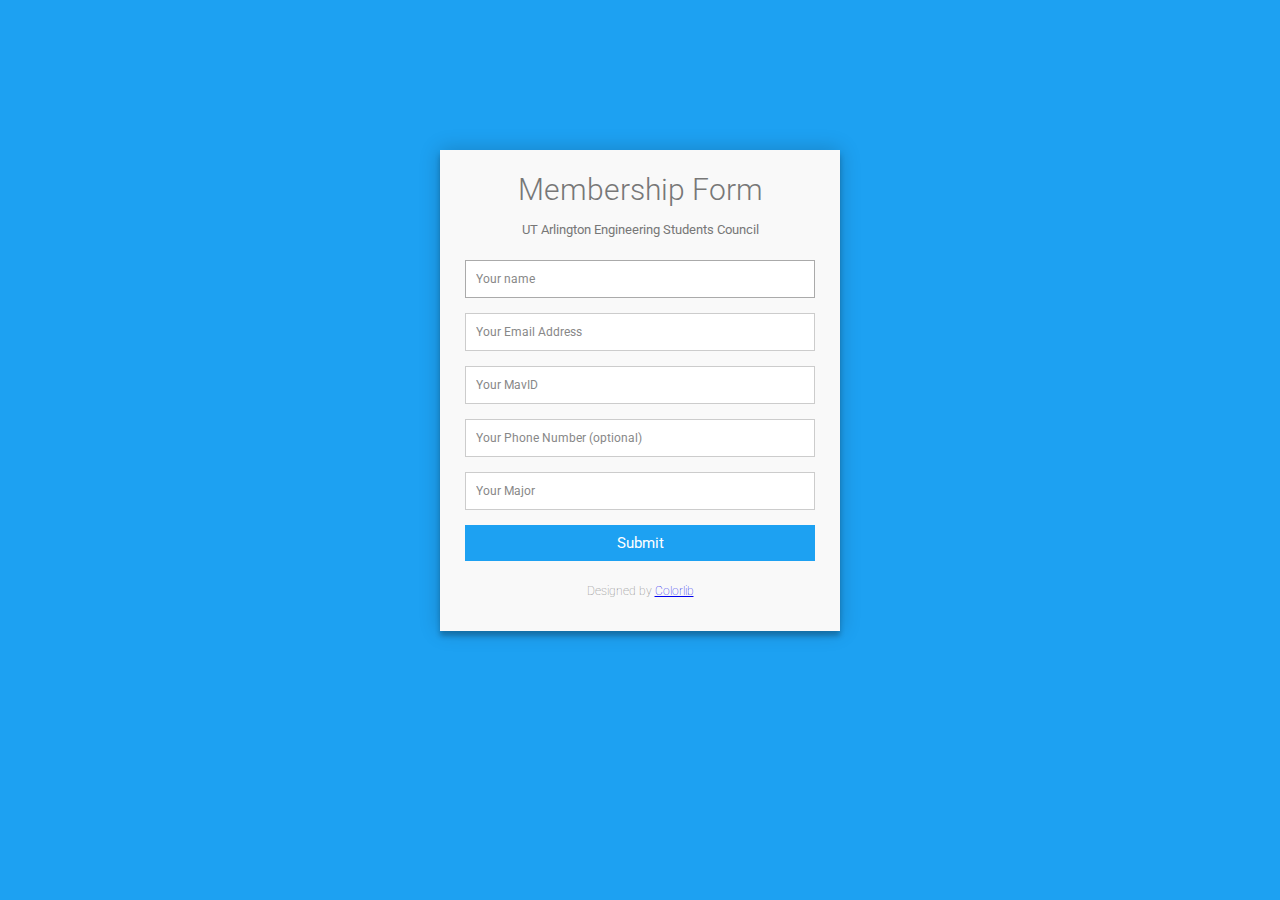
<file: member-form/index.html>
<!DOCTYPE html>
<html lang="en" >

<head>
  <meta charset="UTF-8">
  <title>Simple HTML/CSS Contact Form</title>
  
  
  
      <link rel="stylesheet" href="css/style.css">

  
</head>

<body>

  <div class="container">  
  <form id="contact" action="" method="post">
    <h3 align="center">Membership Form</h3>
    <h4 align="center">UT Arlington Engineering Students Council</h4>
    <fieldset>
      <input placeholder="Your name" type="text" tabindex="1" required autofocus>
    </fieldset>
    <fieldset>
      <input placeholder="Your Email Address" type="email" tabindex="2" required>
    </fieldset>
    <fieldset>
      <input placeholder="Your MavID" type="text" tabindex="1" required autofocus>
    </fieldset>
    <!--<fieldset>
      <input placeholder="Your Web Site (optional)" type="url" tabindex="4" required>
    </fieldset>-->
    <fieldset>
      <input placeholder="Your Phone Number (optional)" type="tel" tabindex="3" required>
    </fieldset>
    <fieldset>
      <input placeholder="Your Major" type="text" tabindex="1" required autofocus>
    </fieldset>
    <!--<fieldset>
      <textarea placeholder="Type your message here...." tabindex="5" required></textarea>
    </fieldset>-->
    <fieldset>
      <button name="submit" type="submit" id="contact-submit" data-submit="...Sending">Submit</button>
    </fieldset>
    <p class="copyright">Designed by <a href="https://colorlib.com" target="_blank" title="Colorlib">Colorlib</a></p>
  </form>
</div>
  
  

</body>

</html>
</file>
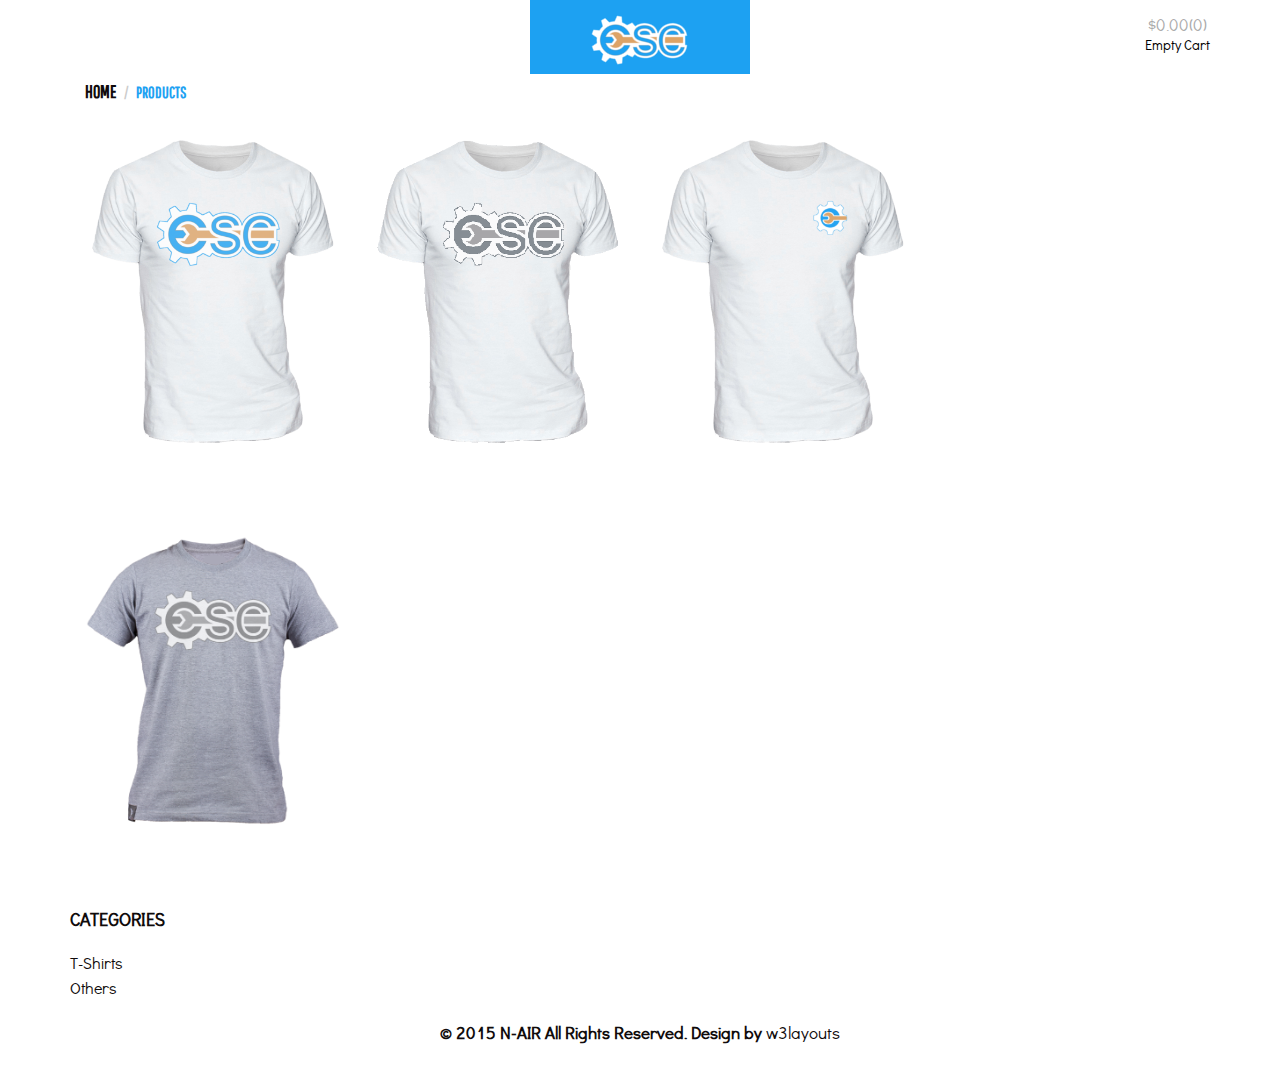
<file: products.html>
<!--A Design by W3layouts
Author: W3layout
Author URL: http://w3layouts.com
License: Creative Commons Attribution 3.0 Unported
License URL: http://creativecommons.org/licenses/by/3.0/
-->
<!DOCTYPE html>
<html lang="en">
    <head>
    <title>UTA ESC</title>
		<meta name="viewport" content="width=device-width, initial-scale=1">
		<meta http-equiv="Content-Type" content="text/html; charset=utf-8" />
		<meta name="keywords" content="N-Air Responsive web template, Bootstrap Web Templates, Flat Web Templates, Andriod Compatible web template, Smartphone Compatible web template, free webdesigns for Nokia, Samsung, LG, SonyErricsson, Motorola web design" />
		<script type="application/x-javascript"> addEventListener("load", function() {setTimeout(hideURLbar, 0); }, false); function hideURLbar(){ window.scrollTo(0,1); } </script>
		<meta charset utf="8">
		<!--fonts-->
		<link href='//fonts.googleapis.com/css?family=Fredoka+One' rel='stylesheet' type='text/css'>
		
        <link rel="shortcut icon" href="logo.ico">
		<!--fonts-->
        <!--form-css-->
        <link href="shop/css/form.css" rel="stylesheet" type="text/css" media="all" />
		<!--bootstrap-->
			 <link href="shop/css/bootstrap.min.css" rel="stylesheet" type="text/css">
		<!--coustom css-->
			<link href="shop/css/style.css" rel="stylesheet" type="text/css"/>
        <!--shop-kart-js-->
        <script src="shop/js/simpleCart.min.js"></script>
		<!--default-js-->
			<script src="shop/js/jquery-2.1.4.min.js"></script>
		<!--bootstrap-js-->
			<script src="shop/js/bootstrap.min.js"></script>
		<!--script-->
         <!-- FlexSlider -->
            <script src="shop/js/imagezoom.js"></script>
              <script defer src="shop/js/jquery.flexslider.js"></script>
            <link rel="stylesheet" href="shop/css/flexslider.css" type="text/css" media="screen" />

            <script>
            // Can also be used with $(document).ready()
            $(window).load(function() {
              $('.flexslider').flexslider({
                animation: "slide",
                controlNav: "thumbnails"
              });
            });
            </script>
        <!-- //FlexSlider-->
    </head>
    <body>
        <div class="header">
            <div class="container">
                <div class="header-top">
                    <div class="logo">
                        <a href="index.html"><img border="0" alt="" src="shop/logo.png"></a>
                    </div>
                    <div class="login-bars">
                        
                        <div class="cart box_1">
                            <a href="shop/checkout.html">
                            <h3>
                                <div class="total">
<span class="simpleCart_total"></span>(<span id="simpleCart_quantity" class="simpleCart_quantity"></span>)</div></h3>
                            </a>
                            <p><a href="javascript:;" class="simpleCart_empty">Empty Cart</a></p>
                            <div class="clearfix"> </div>
                        </div>	
                    </div>
                    <div class="clearfix"></div>
                </div>
                <!---menu-----bar--->
            </div>
        </div>
        <div class="head-bread">
            <div class="container">
                <ol class="breadcrumb">
                    <li><a href="index.html">Home</a></li>
                    <li class="active">PRODUCTS</li>
                </ol>
            </div>
        </div>
        <div class="products-gallery">
           <div class="container">
               <div class="col-md-9 grid-gallery">

                    <div class="col-md-4 grid-stn simpleCart_shelfItem">
                         <!-- normal -->
                            <div class="ih-item square effect3 bottom_to_top">
                                <div class="bottom-2-top">
                        <div class="img"><img src="shop/images/White-style1.png" alt="/" class="img-responsive gri-wid"></div>
                                <div class="info">
                                    <div class="pull-left styl-hdn">
                                        <h3>style 01</h3>
                                    </div>
                                    <div class="pull-right styl-price">
                                        <p><a  href="#" class="item_add"><span class="glyphicon glyphicon-shopping-cart grid-cart" aria-hidden="true"></span> <span class=" item_price">$190</span></a></p>
                                    </div>
                                    <div class="clearfix"></div>
                                </div></div>
                            </div>
                        <!-- end normal -->
                        <div class="quick-view">
                            <a href="#">Quick view</a>
                        </div>
                    </div>

                    <div class="col-md-4 grid-stn simpleCart_shelfItem">
                         <!-- normal -->
                            <div class="ih-item square effect3 bottom_to_top">
                                <div class="bottom-2-top">
                        <div class="img"><img src="shop/images/White-style2.png" alt="/" class="img-responsive gri-wid"></div>
                                <div class="info">
                                    <div class="pull-left styl-hdn">
                                        <h3>style 01</h3>
                                    </div>
                                    <div class="pull-right styl-price">
                                        <p><a  href="#" class="item_add"><span class="glyphicon glyphicon-shopping-cart grid-cart" aria-hidden="true"></span> <span class=" item_price">$190</span></a></p>
                                    </div>
                                    <div class="clearfix"></div>
                                </div></div>
                            </div>
                        <!-- end normal -->
                        <div class="quick-view">
                            <a href="#">Quick view</a>
                        </div>
                    </div>

                    <div class="col-md-4 grid-stn simpleCart_shelfItem">
                         <!-- normal -->
                            <div class="ih-item square effect3 bottom_to_top">
                                <div class="bottom-2-top">
                        <div class="img"><img src="shop/images/White-style3.png" alt="/" class="img-responsive gri-wid"></div>
                                <div class="info">
                                    <div class="pull-left styl-hdn">
                                        <h3>style 01</h3>
                                    </div>
                                    <div class="pull-right styl-price">
                                        <p><a  href="#" class="item_add"><span class="glyphicon glyphicon-shopping-cart grid-cart" aria-hidden="true"></span> <span class=" item_price">$190</span></a></p>
                                    </div>
                                    <div class="clearfix"></div>
                                </div></div>
                            </div>
                        <!-- end normal -->
                        <div class="quick-view">
                            <a href="#">Quick view</a>
                        </div>
                    </div>

                    <div class="col-md-4 grid-stn simpleCart_shelfItem">
                         <!-- normal -->
                            <div class="ih-item square effect3 bottom_to_top">
                                <div class="bottom-2-top">
                        <div class="img"><img src="shop/images/Grey-style1.png" alt="/" class="img-responsive gri-wid"></div>
                                <div class="info">
                                    <div class="pull-left styl-hdn">
                                        <h3>style 01</h3>
                                    </div>
                                    <div class="pull-right styl-price">
                                        <p><a  href="#" class="item_add"><span class="glyphicon glyphicon-shopping-cart grid-cart" aria-hidden="true"></span> <span class=" item_price">$190</span></a></p>
                                    </div>
                                    <div class="clearfix"></div>
                                </div></div>
                            </div>
                        <!-- end normal -->
                        <div class="quick-view">
                            <a href="#">Quick view</a>
                        </div>
                    </div>

                    <div class="clearfix"></div>
                </div>
            <div class="clearfix"></div>
            </div> 
        </div>
        <div class="footer-grid">
            <div class="container">
                <div class="col-md-2 re-ft-grd">
                    <h3>Categories</h3>
                    <ul class="categories">
                        <li><a href="#">T-Shirts</a></li>
                        <li><a href="#">Others</a></li>
                        
                    </ul>
                </div>
                <div class="col-md-2 re-ft-grd">
                    <div class="bt-logo">
                        <div class="logo">
                            <!--<a href="index.html" class="ft-log">N-AIR</a>-->
                        </div>
                    </div>
                </div>
        <div class="clearfix"></div>
            </div>
            <div class="copy-rt">
                <div class="container">
            <p>&copy;   2015 N-AIR All Rights Reserved. Design by <a href="http://www.w3layouts.com">w3layouts</a></p>
                </div>
            </div>
        </div>
    </body>
</html>
</file>
<file: member-form/css/style.css>
@import url(https://fonts.googleapis.com/css?family=Roboto:400,300,600,400italic);
* {
  margin: 0;
  padding: 0;
  box-sizing: border-box;
  -webkit-box-sizing: border-box;
  -moz-box-sizing: border-box;
  -webkit-font-smoothing: antialiased;
  -moz-font-smoothing: antialiased;
  -o-font-smoothing: antialiased;
  font-smoothing: antialiased;
  text-rendering: optimizeLegibility;
}

body {
  font-family: "Roboto", Helvetica, Arial, sans-serif;
  font-weight: 100;
  font-size: 12px;
  line-height: 30px;
  color: #777;
  background: #1da1f2;
}

.container {
  max-width: 400px;
  width: 100%;
  margin: 0 auto;
  position: relative;
}

#contact input[type="text"],
#contact input[type="email"],
#contact input[type="tel"],
#contact input[type="url"],
#contact textarea,
#contact button[type="submit"] {
  font: 400 12px/16px "Roboto", Helvetica, Arial, sans-serif;
}

#contact {
  background: #F9F9F9;
  padding: 25px;
  margin: 150px 0;
  box-shadow: 0 0 20px 0 rgba(0, 0, 0, 0.2), 0 5px 5px 0 rgba(0, 0, 0, 0.24);
}

#contact h3 {
  display: block;
  font-size: 30px;
  font-weight: 300;
  margin-bottom: 10px;
}

#contact h4 {
  margin: 5px 0 15px;
  display: block;
  font-size: 13px;
  font-weight: 400;
}

fieldset {
  border: medium none !important;
  margin: 0 0 10px;
  min-width: 100%;
  padding: 0;
  width: 100%;
}

#contact input[type="text"],
#contact input[type="email"],
#contact input[type="tel"],
#contact input[type="url"],
#contact textarea {
  width: 100%;
  border: 1px solid #ccc;
  background: #FFF;
  margin: 0 0 5px;
  padding: 10px;
}

#contact input[type="text"]:hover,
#contact input[type="email"]:hover,
#contact input[type="tel"]:hover,
#contact input[type="url"]:hover,
#contact textarea:hover {
  -webkit-transition: border-color 0.3s ease-in-out;
  -moz-transition: border-color 0.3s ease-in-out;
  transition: border-color 0.3s ease-in-out;
  border: 1px solid #aaa;
}

#contact textarea {
  height: 100px;
  max-width: 100%;
  resize: none;
}

#contact button[type="submit"] {
  cursor: pointer;
  width: 100%;
  border: none;
  background: #1da1f2;
  color: #FFF;
  margin: 0 0 5px;
  padding: 10px;
  font-size: 15px;
}

#contact button[type="submit"]:hover {
  background: #43A047;
  -webkit-transition: background 0.3s ease-in-out;
  -moz-transition: background 0.3s ease-in-out;
  transition: background-color 0.3s ease-in-out;
}

#contact button[type="submit"]:active {
  box-shadow: inset 0 1px 3px rgba(0, 0, 0, 0.5);
}

.copyright {
  text-align: center;
}

#contact input:focus,
#contact textarea:focus {
  outline: 0;
  border: 1px solid #aaa;
}

::-webkit-input-placeholder {
  color: #888;
}

:-moz-placeholder {
  color: #888;
}

::-moz-placeholder {
  color: #888;
}

:-ms-input-placeholder {
  color: #888;
}
</file>
<file: shop/css/form.css>
.row1{
	outline: none;
	margin: 0px 0 0px 0px;
	overflow: auto;
	padding-bottom: 15px;
	height: 162px;
}
.sky-form h4{
	font-size: 0.85em;
	font-weight: 600;
	padding: 10px 0;
	text-transform: uppercase;
	color: #026466;
}
section.sky-form{
	border-top:1px solid #eee;
	padding:1em 0;
}
.sky-form .input,
.sky-form .select,
.sky-form .textarea,
.sky-form .radio,
.sky-form .checkbox,
.sky-form .toggle,
.sky-form .button {
	position: relative;
	display: block;
}

/* radios and checkboxes */
.sky-form .radio,.sky-form .checkbox {
	outline: none;
	border: none;
	margin-bottom: 4px;
	padding-left: 27px;
	font-size: 14px;
	line-height: 30px;
	font-weight: 400;
	color: #555555;
	cursor: pointer;
	text-transform: capitalize;
	width: 100%;
	margin-top: 0;
	  font-family: 'Arimo', sans-serif;
}

.sky-form .radio:last-child,
.sky-form .checkbox:last-child {
	margin-bottom: 0;
}
.sky-form .radio input,
.sky-form .checkbox input {
	position: absolute;
	left: -9999px;
}
.sky-form .radio i,
.sky-form .checkbox i {
	position: absolute;
	top: 9px;
	left: 0;
	display: block;
	width: 13px;
	height: 13px;
	outline: none;
	border-width: 2px;
	border-style: solid;
	background: #fff;
}
.sky-form .radio i {
	border-radius: 50%;
}
.sky-form .radio input + i:after,
.sky-form .checkbox input + i:after {
	position: absolute;
	opacity: 0;
	transition: opacity 0.1s;
	-o-transition: opacity 0.1s;
	-ms-transition: opacity 0.1s;
	-moz-transition: opacity 0.1s;
	-webkit-transition: opacity 0.1s;
}

.sky-form .radio input:checked + i:after,
.sky-form .checkbox input:checked + i:after {
	opacity: 1;
}

.sky-form .inline-group .radio,
.sky-form .inline-group .checkbox {
	float: left;
	margin-right: 30px;
}
.sky-form .inline-group .radio:last-child,
.sky-form .inline-group .checkbox:last-child {
	margin-bottom: 4px;
}
.sky-form .checkbox input + i:after {
	content:'';
	top: -1px;
	left: -5px;
	width: 15px;
	height: 15px;
	background: url(../images/b-arrow.png);
	text-align: center;
}
.sky-form .checkbox input + i:after {
  color:#fff;
}
.sky-form .radio input:checked + i,
.sky-form .checkbox input:checked + i,
.sky-form .toggle input:checked + i {
	border-color:#888;	
}
/*-- start scrollpane --*/
.jspContainer{
	overflow: hidden;
	position: relative;
}
.jspPane{
	position: absolute;
	outline: none;
}
.jspVerticalBar{
	position: absolute;
	top: 0;
	right:40px;
	width:3px;
	height: 100%;
}
.jspHorizontalBar{
	position: absolute;
	bottom: 0;
	left: 0;
	width: 100%;
	height: 16px;
	background: red;
}
.jspCap{
	display: none;
}
.jspHorizontalBar .jspCap{
	float: left;
}
.jspTrack{
	background: #f0f0f0;
	position: relative;
}
.jspDrag{
	background: #777777;
	position: relative;
	top: 0;
	left: 0;
	cursor: pointer;
}
.jspHorizontalBar .jspTrack,.jspHorizontalBar .jspDrag{
	float: left;
	height: 100%;
}
.jspArrow{
	background: #50506d;
	text-indent: -20000px;
	display: block;
	cursor: pointer;
	padding: 0;
	margin: 0;
}
.jspArrow.jspDisabled{
	cursor: default;
	background: #80808d;
}
.jspVerticalBar .jspArrow{
	height: 16px;
}
.jspHorizontalBar .jspArrow{
	width: 16px;
	float: left;
	height: 100%;
}
.jspVerticalBar .jspArrow:focus{
	outline: none;
}
.jspCorner{
	background: #eeeef4;
	float: left;
	height: 100%;
}
@media screen and (max-width:1024px){
	.sky-form h4 {
		font-size: 0.95em;
		padding: 8px;
	}
}
@media screen and (max-width:640px){
	.row1 {
		margin: 10px 0 0px 10px;
		padding-bottom: 5px;
		height: 160px;
	}
	.sky-form .radio, .sky-form .checkbox {
		font-size: 12px;
	}
}
</file>
<file: shop/css/style.css>
/*
Author: W3layout
Author URL: http://w3layouts.com
License: Creative Commons Attribution 3.0 Unported
License URL: http://creativecommons.org/licenses/by/3.0/ active
*/
h4, h5, h6,
h1, h2, h3 {margin: 0;}
ul, ol, li{margin: 0; padding: 0;}
p {margin: 0;padding: 0;}
body{
	margin:0;
	padding:0;
}
/*--fonts--*/
@font-face{
	font-family: 'Didact Gothic';
	src:url(../fonts/Didact_Gothic/DidactGothic.ttf) format('truetype');
}
@font-face{
	font-family: 'Pathway Gothic One';
	src:url(../fonts/Pathway_Gothic_One/PathwayGothicOne-Regular.ttf) format('truetype');
}
.header-top{
    position: relative;
    padding: 0;
    text-align: center;
}
.login-bars{
    position: absolute;
    top: 0%;
    right: 0%;
}
.logo a,.logo a:hover {
    font-family: 'Pathway Gothic One';
    background-color: #1da1f2;
    text-transform: uppercase;
    text-decoration: none;
    padding: 10px 60px;
    font-weight: bold;
    font-size: 50px;
    color: #fff;  
}
a.log-bar {
    background-color: #100B0B;
    color: #aaa;
    border-radius: 0;
    border: 0;
    padding: 4px 12px;
    font-family: 'Pathway Gothic One';
    font-weight: 400;
    font-size: 16px;
    text-transform: capitalize;
}
a.log-bar:hover,a.log-bar:focus{
    background: #909090;
    color: #fff;
    transition: 0.5s all;
}
*{
    margin: 0;
    padding: 0;
    font-family: 'Didact Gothic';
    font-weight: 400;
}
.nav-menu{
    background: transparent;
    border-radius: 0;
    border: 0;
    margin-top: 6px;
}
.content h1 {
    font-weight: 400;
    text-transform: uppercase;
    margin: 0;
    color: #fff;
}
.content h2 {
    font-weight: 400;
    text-transform: uppercase;
    color: #333;
    margin: 0 0 20px;
}
.content p {
    font-size: 1em;
    font-weight: 300;
    line-height: 1.5em;
    margin: 0 0 20px;
}
.content p:last-child {
    margin: 0;
}
.content a.button {
    display: inline-block;
    padding: 10px 20px;
    background: #ff0;
    color: #000;
    text-decoration: none;
}
.content a.button:hover {
    background: #000;
    color: #ff0;
}
.content.title {
    position: relative;
    background: #333;
}
.content.title h1 span.demo {
    display: inline-block;
    font-size: .5em;
    padding: 10px;
    background: #fff;
    color: #333;
    vertical-align: top;
}
.content.title .back-to-article {
    position: absolute;
    bottom: -20px;
    left: 20px;
}
.content.title .back-to-article a {
    padding: 10px 20px;
    background: #f60;
    color: #fff;
    text-decoration: none;
}
.content.title .back-to-article a:hover {
    background: #f90;
}
.content.title .back-to-article a i {
    margin-left: 5px;
}
.content.black p {
    color: #999;
}
.content.black p a {
    color: #08c;
}
.dropdown-menu {
    min-width: 200px;
}
.dropdown-menu.columns-2 {
    min-width: 400px;
}
.dropdown-menu.columns-3 {
    min-width: 600px;
}
.dropdown-menu li a {
    padding: 5px 15px;
    font-weight: 300;
}
.multi-column-dropdown {
    list-style: none;
}
.multi-column-dropdown li a {
    display: block;
    clear: both;
    line-height: 1.428571429;
    color: #333;
    white-space: normal;
}
.multi-column-dropdown li a:hover {
    text-decoration: none;
    color: #262626;
    background-color: #f5f5f5;
}
.collapse-pdng {
    padding: 0px 0px;
    margin: 0 auto;
    width: 34%;
}
ul.nav-font>li>a{
    font-size: 17px;
    color: #100b0b !important;
    font-family: 'Didact Gothic';
    font-weight: 400;
}
ul.nav-font>li>a:hover{
    color: #aaa !important;
    transition: 0.5s all;
}
.navbar-default .navbar-nav>.open>a,.navbar-default .navbar-nav>.open>a:focus{
    color: #aaa !important;
    background-color: transparent ;
}
.men-img-wid {
    width: 100%;
}
.menu-img-pad {
    padding: 0;
    width: 30.33333%;
    margin: 0px 7px;
}
.menu-img-pad:nth-child(2) {
    margin: 0px;
    padding: 20px 0px;
}
.menu-img-pad:nth-child(3) {
    padding: 20px 0px;
}
.dropdown-menu {
    padding: 10px !important;
}
.airmax-shoe {
    margin: 50px 0px 0px;
}
a.left.carousel-control,a.right.carousel-control {
    background: none;
    width: 0;
}
.car-re-posn {
    bottom: 35%;
    padding: 0%;
    margin: 0%;
    z-index: 99;    
    left: 55%;
    right: 0%;
}
.car-re-posn h3{
    font-weight: 400;
    font-size: 75px;
    text-transform: capitalize;
    color: #100b0b;
    font-family: 'Fredoka One', cursive;
    text-shadow: none;
}
.car-re-posn h4{
    font-family: 'Pathway Gothic One' !important;
    font-weight: 400;
    font-size: 45px;
    color: #b8b8b8;
    text-transform: capitalize;
    margin: 15px 0px;
    text-shadow: none;
}
.car-icn {
    color: #B5B2B2;
}
span.color-bar{
    background: #8cf2b5; /* Old browsers */
    background: -moz-linear-gradient(left,  #8cf2b5 0%, #8cf2b5 26%, #80ecc0 35%, #80ecc0 35%, #69dfd8 68%, #50d2f0 99%); /* FF3.6+ */
    background: -webkit-gradient(linear, left top, right top, color-stop(0%,#8cf2b5), color-stop(26%,#8cf2b5), color-stop(35%,#80ecc0), color-stop(35%,#80ecc0), color-stop(68%,#69dfd8), color-stop(99%,#50d2f0)); /* Chrome,Safari4+ */
    background: -webkit-linear-gradient(left,  #8cf2b5 0%,#8cf2b5 26%,#80ecc0 35%,#80ecc0 35%,#69dfd8 68%,#50d2f0 99%); /* Chrome10+,Safari5.1+ */
    background: -o-linear-gradient(left,  #8cf2b5 0%,#8cf2b5 26%,#80ecc0 35%,#80ecc0 35%,#69dfd8 68%,#50d2f0 99%); /* Opera 11.10+ */
    background: -ms-linear-gradient(left,  #8cf2b5 0%,#8cf2b5 26%,#80ecc0 35%,#80ecc0 35%,#69dfd8 68%,#50d2f0 99%); /* IE10+ */
    background: linear-gradient(to right,  #8cf2b5 0%,#8cf2b5 26%,#80ecc0 35%,#80ecc0 35%,#69dfd8 68%,#50d2f0 99%); /* W3C */
    filter: progid:DXImageTransform.Microsoft.gradient( startColorstr='#8cf2b5', endColorstr='#50d2f0',GradientType=1 ); /* IE6-9 */
    display: block;
    width: 50%;
    height: 2px;
    z-index: 999;
    margin-left: 132px;
}
.feel-fall {
    padding: 3em 0;
}
.fall-left h3,.feel-right h3{
    font-size: 50px;
    font-family: 'Pathway Gothic One';
    color: #100b0b;
    text-transform: uppercase;
    margin-bottom: 15px;
}
.fall-left p, .feel-right p {
    margin: 15px 0px;
    font-size: 20px;
    color: #C7C7C7;
    text-transform: lowercase;
}
.fl-img-wid {
    margin: 0 auto;
}
span.fel-fal-bar{
    background: #4745d3; /* Old browsers */
    background: -moz-linear-gradient(left,  #4745d3 1%, #4745d3 12%, #5451c7 29%, #5451c7 29%, #b0a56e 57%, #c1b45e 68%, #ecdc34 100%); /* FF3.6+ */
    background: -webkit-gradient(linear, left top, right top, color-stop(1%,#4745d3), color-stop(12%,#4745d3), color-stop(29%,#5451c7), color-stop(29%,#5451c7), color-stop(57%,#b0a56e), color-stop(68%,#c1b45e), color-stop(100%,#ecdc34)); /* Chrome,Safari4+ */
    background: -webkit-linear-gradient(left,  #4745d3 1%,#4745d3 12%,#5451c7 29%,#5451c7 29%,#b0a56e 57%,#c1b45e 68%,#ecdc34 100%); /* Chrome10+,Safari5.1+ */
    background: -o-linear-gradient(left,  #4745d3 1%,#4745d3 12%,#5451c7 29%,#5451c7 29%,#b0a56e 57%,#c1b45e 68%,#ecdc34 100%); /* Opera 11.10+ */
    background: -ms-linear-gradient(left,  #4745d3 1%,#4745d3 12%,#5451c7 29%,#5451c7 29%,#b0a56e 57%,#c1b45e 68%,#ecdc34 100%); /* IE10+ */
    background: linear-gradient(to right,  #4745d3 1%,#4745d3 12%,#5451c7 29%,#5451c7 29%,#b0a56e 57%,#c1b45e 68%,#ecdc34 100%); /* W3C */
    filter: progid:DXImageTransform.Microsoft.gradient( startColorstr='#4745d3', endColorstr='#ecdc34',GradientType=1 ); /* IE6-9 */
    display: block;
    width: 50%;
    height: 2px;
    margin-left: 148px;
}
span.fel-fal-bar2{
    background: #41a4d1; /* Old browsers */
    background: -moz-linear-gradient(left,  #41a4d1 1%, #41a4d1 12%, #4d9ec6 29%, #7f8799 44%, #9f787c 57%, #d25f4e 68%, #fb4c29 100%); /* FF3.6+ */
    background: -webkit-gradient(linear, left top, right top, color-stop(1%,#41a4d1), color-stop(12%,#41a4d1), color-stop(29%,#4d9ec6), color-stop(44%,#7f8799), color-stop(57%,#9f787c), color-stop(68%,#d25f4e), color-stop(100%,#fb4c29)); /* Chrome,Safari4+ */
    background: -webkit-linear-gradient(left,  #41a4d1 1%,#41a4d1 12%,#4d9ec6 29%,#7f8799 44%,#9f787c 57%,#d25f4e 68%,#fb4c29 100%); /* Chrome10+,Safari5.1+ */
    background: -o-linear-gradient(left,  #41a4d1 1%,#41a4d1 12%,#4d9ec6 29%,#7f8799 44%,#9f787c 57%,#d25f4e 68%,#fb4c29 100%); /* Opera 11.10+ */
    background: -ms-linear-gradient(left,  #41a4d1 1%,#41a4d1 12%,#4d9ec6 29%,#7f8799 44%,#9f787c 57%,#d25f4e 68%,#fb4c29 100%); /* IE10+ */
    background: linear-gradient(to right,  #41a4d1 1%,#41a4d1 12%,#4d9ec6 29%,#7f8799 44%,#9f787c 57%,#d25f4e 68%,#fb4c29 100%); /* W3C */
    filter: progid:DXImageTransform.Microsoft.gradient( startColorstr='#41a4d1', endColorstr='#fb4c29',GradientType=1 ); /* IE6-9 */
    display: block;
    width: 50%;
    height: 2px;
    margin-left: 148px;
}
.fal-box,.fel-box {
    width: 50%;
}
.fall-left,.feel-right {
    text-align: center;
}
.styl-hdn {
    width: 50%;
}
.styl-price {
    width: 50%;
}
/*--box-hover-effect--*/
.ih-item.square.effect3 {
    overflow: hidden;
}
.ih-item.square.effect3.colored .info {
    background: #1a4a72;
}
.ih-item.square.effect3 .img {
    -webkit-transform: translateY(0);
    -moz-transform: translateY(0);
    -ms-transform: translateY(0);
    -o-transform: translateY(0);
    transform: translateY(0);
    -webkit-transition: all 0.35s ease-in-out;
    -moz-transition: all 0.35s ease-in-out;
    transition: all 0.35s ease-in-out;
}
.ih-item.square.effect3 .info {
    padding: 6px 12px;
    background: #fa5400;
    opacity: 0;
    -webkit-transition: all 0.35s ease-in-out;
    -moz-transition: all 0.35s ease-in-out;
    transition: all 0.35s ease-in-out;
    z-index: 999;   
}
.styl-hdn h3 {
    font-family: 'Pathway Gothic One';
    text-transform: uppercase;
    color: #272323;
    text-align: left;
    font-size: 22px;
    padding: 0;
    margin: 2px 0px 0px;
    font-weight: 400;
}
.styl-price p {
    font-family: 'Didact Gothic';
    font-size: 20px;
    position: relative;
    color: #FFFFFF;
    padding: 0;
    text-align: right;
    font-weight: bold;
}
.ih-item.square.effect3 a:hover .info {
    visibility: visible;
    opacity: 999;
}

.ih-item.square.effect3.bottom_to_top .info {
    top: auto;
    -webkit-transform: translateY(100%);
    -moz-transform: translateY(100%);
    -ms-transform: translateY(100%);
    -o-transform: translateY(100%);
    transform: translateY(100%);
    z-index: 999 !important;
    background-color:rgba(250, 84, 0, 0) !important;
    opacity: 1;
}
.ih-item.square.effect3.bottom_to_top .bottom-2-top:hover .img {
    -webkit-transform: translateY(-50px);
    -moz-transform: translateY(-50px);
    -ms-transform: translateY(-50px);
    -o-transform: translateY(-50px);
    transform: translateY(-50px);
}
.ih-item.square.effect3.bottom_to_top .bottom-2-top:hover .info {
    -webkit-transform: translateY(0);
    -moz-transform: translateY(0);
    -ms-transform: translateY(0);
    -o-transform: translateY(0);
    transform: translateY(0);
}
.gri-wid {
    margin: 0 auto;
}
.shop-grid {
    padding: 3em 0;
}
.styl-price p a {
    color: #100b0b;
    text-decoration: none;
}
.grid-cart{
    font-size: 15px;
}
.quick-view a {
     font-family: 'Pathway Gothic One';
    background-color: #1da1f2;
    padding: 5px;
    font-weight: 400;
    text-decoration: none;
    font-size: 16px;
    color: #1F1818;
    text-transform: uppercase;
    display:none;
}
.quick-view {
    position: absolute;
    top: 44%;
    right: 44%;
}
.grid-stn {
    position: relative;
}
.grid-stn:nth-child(4),.grid-stn:nth-child(5),.grid-stn:nth-child(6),.grid-stn:nth-child(7),.grid-stn:nth-child(8),.grid-stn:nth-child(9),.grid-stn:nth-child(10),.grid-stn:nth-child(11),.grid-stn:nth-child(12){
    margin-top: 40px;
}
.grid-stn:hover .quick-view a{
    display: block;
}
/*--box-hover-effect--*/
/*--subscribe--*/
.sub-news{
    padding: 3em 0;
    text-align: center;
}
.sub-news h3 {
    margin-bottom: 15px;
    font-family: 'Pathway Gothic One';
    text-transform: uppercase;
    font-weight: bold;
    font-size: 38px;
    color: #100b0b;
}
li.ad-2-crt a:nth-child(2) {
    margin-top: 20px;
}
input.sub-email {
    font-family: 'Pathway Gothic One';
    padding: 7px;
    width: 40%;
    border: 2px solid #100b0b;
    outline: none;
    font-size: 18px;
}
a.subs-btn {
    font-family: 'Pathway Gothic One';
    border: none;
    border-right: 2px solid #000;
    border-bottom: 2px solid #000;
    border-top: 2px solid #000;
    background-color: #FFF;
    border-radius: 0;
    padding: 7px;
    font-size: 18px;
    width: 9%;
    margin: -6px -3px 0px;
    color: #000;
    outline: none;
}
a.subs-btn:hover{
    background: #1da1f2;
    transition: 0.5s all;
    border: none;
    border-right: 2px solid #1da1f2;
    border-bottom: 2px solid #1da1f2;
    border-top: 2px solid #1da1f2;
    color: #fff;
}
.footer-grid ul{
    list-style-type: none;
}
.footer-grid {
    padding: 3em 0;
}
.re-ft-grd h3{
    font-family: 'Didact Gothic';
    font-weight: 700;
    text-transform: uppercase;
    font-size: 18px;
    color: #100b0b;
    margin-bottom: 20px;
    text-shadow: none;
}
ul.categories li a,ul.shot-links li a{
    font-family: 'Didact Gothic';
    color: #100b0b;
    font-size: 16px;
    font-weight: 400;
    text-transform: capitalize;
    line-height: 1.6em;
}
ul.categories li a:hover,ul.shot-links li a:hover{
    text-decoration: none;
    color: #aaa;
    transition: 0.5s all;
}
ul.social li{
    display: inline;
}
.re-ft-grd{
    padding: 0;
}
ul.social li a {
    padding: 30px 0px;
    width: 31.9%;
    float: left;
    background-color: #AAA;
    color: #fff;
    text-align: center;
    margin: 61px 3px 0px;
    font-size: 17px;
    text-transform: uppercase;
    font-weight: 400;
}
ul.social li a:hover{
    text-decoration: none;
    transition: 0.5s all;
}
ul.social li a.fb:hover {
    background-color:#3b5998;
}
ul.social li a.twt:hover {
    background-color: #55acee;
}
ul.social li a.gpls:hover {
    background-color: #dd4b39;
}
.bt-logo {
    padding-top: 60px;
}
a.ft-log, a.ft-log:hover {
    padding: 52px 52PX 60PX;
}
.copy-rt {
    text-align: center;
    margin-top: 20px;
}
.copy-rt p {
    font-family: 'Didact Gothic';
    color: #100b0b;
    font-weight: 700;
    font-size: 17px;
}
.copy-rt p a{
    text-decoration: none;
    color: #100b0b;
}
.copy-rt p a:hover{
    text-decoration: none;
    color: #fa5400;
}
.total {
    display: inline-block;
    vertical-align: text-top;
    color: #aaa;
}
.box_1 {
    margin-top: 15px;
}
.box_1 h3 {
    color: #100b0b;
    font-size: 1.2em;
    font-weight: 700;
    margin: 0;
}
.hed-cart {
    font-size: 20px;
}
a.simpleCart_empty {
    color: #000;
    text-decoration: none;
}
.login-grids {
    padding: 3em 0;
}
/*--bread-crumb--*/
ol.breadcrumb li a {
    text-transform: uppercase;
    font-weight: bold;
    color: #100B0B;
    font-family: 'Pathway Gothic One';
    font-size: 18px;
    text-shadow: none;
}
ol.breadcrumb li a:hover{
    text-decoration: none;
    color: #1da1f2;
}
.breadcrumb>.active {
    font-family: 'Pathway Gothic One';
    color: #1da1f2;
    font-weight: 600;
    font-size: 16px;
}
.breadcrumb {
    background-color: #FFFFFF;
}
.shoe-name{
    width: 75%;
}
.rating-stars{
   width:25%;
    padding-top: 72px;
}
.flex-control-thumbs li {
    width: 24% !important;
}
.shoe-name h3,.shoe-name h4 {
    text-transform: uppercase;
    font-weight: bold;
    font-size: 35px;
    font-family: 'Pathway Gothic One';
    color: #100B0B;
}
.shoe-name h4{
    font-size: 27px;
}
.rating-stars ul{
    list-style-type: none;
}
.rating-stars ul li{
    display: inline;
}
.rating-stars ul li a{
    color: #716969;
    font-size: 15px;
}
.shoe-name p {
    color: #aaa;
    font-family: 'Didact Gothic';
    font-weight: 700;
    font-size: 15px;
    font-style: italic;
    line-height: 1.8em;
    text-transform: uppercase;
}
.rating-stars ul li a:hover,.rating-stars ul li a.active,.rating-stars ul li a:focus{
    color: #fb4c29 !important;
    transition: 0.5s all;
}
.shocase-rt-bot ul {
    list-style-type: none;
}
.shocase-rt-bot ul li{
    margin-top: 5px;
}
li.qty {
    width: 48%;
    float: left;
    margin: 0px 3px;
}
.form-control.siz-chrt,.form-control.qnty-chrt{
    background: #FFFFFF;
    color: #545454;
    font-family: 'Didact Gothic';
}
.form-control.siz-chrt:focus,.form-control.qnty-chrt:focus   {
    outline: 0;
    box-shadow: none;
    border: 1px solid #aaa;
}
option {
    background-color: #fff;
    color: #000;
    border: none !important;
    outline: none;
}
.shocase-rt-bot h3 {
    font-size: 22px;
    text-transform: uppercase;
    font-family: 'Pathway Gothic One';
    font-weight: 100;
    color: #aaa;
    margin-bottom: 5px;
}
li.qty h4{
    font-size: 22px;
    text-transform: uppercase;
    font-family: 'Pathway Gothic One';
    font-weight: 100;
    margin-bottom: 5px;
    color: #aaa;
}
li.ad-2-crt {
    margin-top: 15px !important;
}
li.ad-2-crt a {
    width: 100%;
    background: #100b0b;
    color: #fff;
    font-family: 'Pathway Gothic One';
    font-size: 18px;
    border: none;
    border-radius: 0;
}
li.ad-2-crt a:hover{
    background: #fa5400;
    color: #fff;
    border:none;
    transition: 0.5s all;
}
.you-might-like{
    padding: 3em 0;
    text-align: center;
}
h3.you-might{
    text-transform: uppercase;
    font-weight: bold;
    font-family: 'Pathway Gothic One';
    font-size: 40px;
    margin-bottom: 20px;
    color: #100b0b;
}
.showcase-last h3{
    text-transform: uppercase;
    font-weight: bold;
    font-size: 27px;
    font-family: 'Pathway Gothic One';
    color: #100B0B;
    margin:15px 0px; 
}
.showcase-last ul{
    list-style-type: none;
}
.showcase-last ul li {
    line-height: 1.8em;
    font-size: 15px;
    color: #aaa;
    text-transform: capitalize;
    font-family: 'Didact Gothic';
}
.specifications{
    padding: 3em 0;
    text-align: left;
}
.specifications h3 {
    font-family: 'Pathway Gothic One';
    text-transform: uppercase;
    color: #100b0b;
    font-weight: 600;
    font-size: 25px;
    margin-bottom: 20px;
}
div#profile p,div#home p,div#messages {
    line-height: 1.8em;
    color: #aaa;
    font-weight: 400;
    font-size: 16px;
}
.tab-content {
    padding: 20px 0px 0px;
}
.tab-nike>li>a{
    color: #100b0b;
    font-family: 'Pathway Gothic One';
    font-weight: 600;
    font-size: 20px;
}
.tab-nike>li.active>a,.tab-nike>li.active>a:focus,.tab-nike>li.active>a:hover{
    color: #100b0b;
    background-color: #1da1f2;
    border-radius: 0;
}
.tab-nike>li>a:focus, .tab-nike>li>a:hover {
    text-decoration: none;
    background-color: transparent;
}
ol.carousel-indicators {
    display: none;
}
/*--checkout--*/
.check {
    padding: 3em 0;
}
a.continue,a.order {
    background: #100b0b;
    padding: 10px 20px;
    font-size: 20px;
    color: #fff;
    text-decoration: none;
    display: block;
    font-weight: 600;
    text-align: center;
    margin-bottom: 2em;
    font-family: 'Pathway Gothic One';
    text-transform: uppercase;
}
a.continue:hover, a.order:hover{
    background: #fa5400;
    transition: 0.5s all;
}
a.order{
    margin: 15px 0;
}
.price-details h3 {
    color: #100b0b;
    font-size: 25px;
    margin-bottom: 1em;
    font-family: 'Pathway Gothic One';
}
.price-details span {
    width: 50%;
    float: left;
    font-size: 15px;
    color:#aaa;
    line-height: 1.8em;
}
ul.total_price {
    list-style-type: none;
}
ul.total_price li.last_price {
    width: 50%;
    float: left;
}
li.last_price h4 {
    color: #655858;
    margin-top: 5px;
}
li.last_price span {
    font-size: 20px;
    color: #655858;
}
.cart-items h1 {
    font-family: 'Pathway Gothic One';
    font-size: 35px;
    margin-bottom: 20px;
    font-weight: 400;
    text-transform: uppercase;
    color: #100b0b;
}
.cart-item {
    width: 20%;
    float: left;
    margin-right: 2em;
}
.cart-item-info {
    width: 75%;
    float: left;
    margin-top: 3em;
}
ul.qty {
    list-style-type: none;
}
ul.qty li {
    display: inline-block;
    margin-right: 10%;
}
.delivery {
    margin: 3em 0;
}
.delivery p {
    color: #aaa;
    font-size: 16px;
    font-weight: 400;
    float: left;
}
.delivery span{
    color: #aaa;
    font-size: 1em;
    font-weight: 400;
    float: right; 
}
.cart-header,.cart-header2 {
    position: relative;
}
.close1,.close2{
    position: absolute;
    right: 0%;
    color: #D2D2D2;
    font-size: 20px;
    cursor: pointer;
}
.grid-gallery,.grid-details {
    padding: 0;
}
.grid-details{
    width: 23%;
    float: left;
    margin-left: 22px;
}
.sky-form h4 {
    font-weight: 600;
    padding: 10px 0;
    text-transform: uppercase;
    color: #100B0B;
    font-size: 18px;
    font-family: 'Pathway Gothic One';
}
span.glyphicon.glyphicon-minus {
    color: #fff;
    background-color: #1da1f2;
    font-size: 12px;
    padding: 0px 5px;
    margin-right: 7px;
}
.col.col-4 {
    padding: 0px 0px 0px 15px;
}
ul.place {
    list-style-type: none;
}
ul.place li {
    font-size: 15px;
    color: #aaa;
    text-decoration: none;
    cursor: pointer;
    display: inline-block;
    padding: 6px;
    font-family: 'Didact Gothic';
}
ul.place li.sort {
    float: left;
}
ul.place li.by {
    float: right;
}
ul.dropdown-menu1 {
    list-style-type: none;
}
input#amount {
    border: 1px solid #aaa !important;
}
.single-bottom a p {
    font-weight: 400;
    color: #676262;
    margin-left: 5px;
    font-size: 13px;
}
.single-bottom a p:hover{
    color: #fa5400;
}
/*--login-css--*/
.login-right h3, .log h3 {
    margin: 0;
    font-size: 28px;
    color: #100B0B;
    font-family: 'Pathway Gothic One';
}
.log p {
    color: #aaa;
    margin: 22px 0;
    font-size: 15.5px;
    line-height: 1.8em;
    font-family: 'Didact Gothic';
    font-weight: 100;
}
.log p a{
    color: #100b0b;
}
.log h5 {
    color: #100B0B;
    font-size: 16px;
    text-transform: capitalize;
    margin: 0 0 10px 0;
    font-family: 'Pathway Gothic One';
}
.log form input[type="text"], .log form input[type="password"] {
    width: 70%;
    padding: 8px;
    font-size: 14px;
    font-weight: 400;
    border: 1px solid #e6e6e6;
    outline: none;
    color: #000;
    margin-bottom: 32px;
}
.log form input[type=submit] {
    border: none;
    color: #fff;
    padding: 8px 35px;
    font-size: 14px;
    cursor: pointer;
    font-weight: 500;
    margin: 0 0 32px 0;
    background: #100b0b;
    border-top: none;
    border-left: none;
    border-right: none;
    outline: none;
}
.login-right p {
    color: #aaa;
    margin: 22px 0 40px 0;
    font-size: 15.5px;
    line-height: 1.8em;
}
.log form input[type=submit]:hover {
    background: #fa5400;
    color: #fff;
    transition: .5s all;
    -webkit-transition: .5s all;
    -o-transition: .5s all;
    -ms-transition: .5s all;
    -moz-transition: .5s all;
}
.login-right a {
    font-size: 14px;
    color: #fff;
    padding: 8px 30px;
    text-decoration: none;
    background-color: #100b0b;
}
.login-right a:hover {
    text-decoration: none;
    background-color: #fa5400;
    transition: .5s all;
    -webkit-transition: .5s all;
    -o-transition: .5s all;
    -ms-transition: .5s all;
    -moz-transition: .5s all;
}
/*--register--*/
.reg-form {
    padding: 3em 0;
    text-align: left;
}
.reg h3 {
    text-align: center;
    font-size: 35px;
    color: #100b0b;
    margin: 0 0 20px;
    font-family: 'Pathway Gothic One';
}
.reg p {
    color: #6B5E5E;
    margin: 0px 0px 0px;
    font-size: 16px;
    line-height: 1.8em;
}
.reg ul {
    list-style-type: none;
    margin-top: 20px;
}
.reg ul li{
    text-align: left;
}
.reg ul li.text-info {
    color:#aaa;
    font-size: 16px;
    text-transform: capitalize;
    margin: 0 0 10px 0;
    font-weight: bold;
    text-align: left;
}
.reg form input[type="text"], .reg form input[type="password"] {
    width: 50%;
    padding: 8px;
    font-size: 14px;
    font-weight: 400;
    border: 1px solid #e6e6e6;
    outline: none;
    color: #000;
}
.reg form input[type=submit] {
    outline: none;
    border: none;
    color: #ffffff;
    padding: 8px 30px;
    font-size: 14px;
    cursor: pointer;
    margin: 25px 0 32px 0;
    background: #100b0b;
    border-top: none;
    border-left: none;
    border-right: none;
    text-align: left;
}
.reg form input[type=submit]:hover {
    background: #fa5400;
    transition: 0.5s all;
}
.map iframe {
    width: 100%;
    height: 300px;
    border: none;
}
input.textbox {
    border: none;
    border: 1px solid #e6e6e6;
    margin-top: 20px;
    width: 100%;
    padding: 15px;
    outline: none;
    font-weight: 100;
    font-family: sans-serif;
    color: #747779;
}
div textarea {
    border: none;
    border: 1px solid #e6e6e6;
    margin-top: 20px;
    width: 100%;
    padding: 15px;
    font-weight: 100;
    font-family: sans-serif;
    color: #747779;
    resize: none;
    height: 200px;
    outline: none;
}
.contact h3{
    font-family: 'Pathway Gothic One';
    text-transform: uppercase;
    color: #100b0b;
    font-weight: 600;
    font-size: 25px;
    margin-bottom: 20px; 
}
.cont-btn {
    background: #100b0b;
    padding: 10px;
    font-size: 16px;
    color: #fff;
    text-decoration: none;
    display: block;
    font-weight: 600;
    text-align: center;
    margin:18px 0px;
    font-family: 'Pathway Gothic One';
    text-transform: uppercase;
    width: 15%;
    border-radius: 0;
    border: 0;
}
.cont-btn:hover {
    background: #dd4b39;
    transition: 0.5s all;
    color: #fff;
    border: none;
}
/*--responsive-starts-here--*/
@media screen and (max-width: 1024px){
    .collapse-pdng {
        margin: 0 auto;
        width: 41%;
    }
    span.fel-fal-bar{
        margin-left: 117px;
    }
    span.fel-fal-bar2{
        margin-left: 117px;
    }
    a.ft-log, a.ft-log:hover {
    padding: 44px 36PX 44PX;
	}
    .bt-logo {
        padding-top: 77px;
    }
    .grid-details {
        margin-left: 18px;
    }
    .rating-stars ul li a {
        font-size: 11.5px;
    }
    li.qty {
        width: 47%;
    }
    .quick-view {
        position: absolute;
        top: 44%;
        right: 40%;
    }
}
@media screen and (max-width: 966px){
    .collapse-pdng {
        margin: 0 auto;
        width: 54%;
    }
    .car-re-posn {
        bottom: 33%;
        padding: 0%;
        margin: 0%;
        z-index: 99;
        left: 55%;
        right: 0%;
    }
}
@media screen and (max-width: 800px){
    .collapse-pdng {
        margin: 0 auto;
        width: 54%;
    }
    .quick-view {
        position: absolute;
        top: 44%;
        right: 44%;
    }
    .re-ft-grd {
        padding: 0;
        width: 25%;
        float: left;
    }
    ul.social li a {
        padding: 14px 1px;
        width: 31.9%;
        float: left;
        background-color: #AAA;
        color: #fff;
        text-align: center;
        margin: 102px 1px 0px;
        font-size: 11px;
        text-transform: uppercase;
        font-weight: 400;
        display: block;
    }
	.bt-logo {
		padding-top: 96px;
}
}
@media screen and (max-width: 853px){
    .collapse-pdng {
        margin: 0 auto;
        width: 54%;
    }
    .car-re-posn {
        bottom: 32%;
        padding: 0%;
        margin: 0%;
        z-index: 99;
        left: 55%;
        right: 0%;
    }
    span.color-bar {
        margin-left: 80px;
    }
    .quick-view {
        position: absolute;
        top: 44%;
        right: 45%;
    }
    .re-ft-grd:nth-child(2),.re-ft-grd:nth-child(3) {
        margin-top: 20px;
    }
    .re-ft-grd:nth-child(4){
        margin-bottom: 20px;
    }
}
@media screen and (max-width: 768px){
    .collapse-pdng {
        margin: 0 auto;
        width: 54%;
    }
    .car-re-posn {
        bottom: 33%;
        padding: 0%;
        margin: 0%;
        z-index: 99;
        left: 55%;
        right: 0%;
    }
    a.subs-btn {
        width: 11%;
    }
    ul.dropdown-menu.multi-column.columns-3 {
        left:-160%;
    }
    .re-ft-grd:nth-child(2), .re-ft-grd:nth-child(3) {
        margin-top: 0px;
    }
    .fall-left p, .feel-right p {
        font-size: 17px;
    }
    .grid-stn {
        position: relative;
        width: 33.3333%;
        float: left;
        padding: 0;
    }
    .re-ft-grd {
        padding: 0;
        width: 25%;
        float: left;
    }
    ul.social li a {
        padding: 13px 0px;
        width: 31.9%;
        margin: 106px 1px 0px;
        font-size: 11px;
    }
    .styl-hdn h3 {
        font-size: 20px;    
    }
    .styl-price p {
        font-size: 17px;
    }
    .showcase:nth-child(2) {
        width: 100%;
    }
    .showcase {
        width: 60%;
        float: none;
    }
    a.ft-log, a.ft-log:hover {
    padding: 45px 47PX 55PX;
	}
    .bt-logo {
        padding-top: 67px;
    }
    .grid-gallery {
        width: 75%;
        float: left;
    }
    .grid-details {
        width: 22%;
        float: left;
        margin-left: 21px;
    }
    .imagezoom-view{
        left: 241.5px !important;
        top: 196px !important;
    }
    .cart-items {
        margin-top: 20px;
    }
    span.fel-fal-bar,span.fel-fal-bar2 {
        margin-left: 93px;
    }
    span.color-bar{
        margin-left: 82px; 
    }
}
@media screen and (max-width:736px){
    .navbar-header {
        float: left;
        margin: -76px 0px 0px;
    }
    .navbar-toggle{
        background: transparent;
        border-radius: 0;
        border: none;
    }
    .navbar-default .navbar-toggle .icon-bar {
        background-color: #1da1f2;
    }
    .navbar-default .navbar-toggle {
        border: none;
    }
    .navbar-default .navbar-toggle:focus, .navbar-default .navbar-toggle:hover {
        background-color: transparent;
    }
    .navbar-default .navbar-collapse, .navbar-default .navbar-form {
        border:none;
        overflow: hidden;
    }
    .navbar-nav {
        text-align: center;
    }
	a.ft-log, a.ft-log:hover {
    padding: 45px 43PX 55PX;
}
}
@media screen and (max-width:640px){
    .navbar-header {
        float: left;
        margin: -76px 0px 0px;
    }
    .navbar-toggle{
        background: transparent;
        border-radius: 0;
        border: none;
    }
    .navbar-default .navbar-toggle .icon-bar {
        background-color: #1da1f2;
    }
    .navbar-default .navbar-toggle {
        border: none;
    }
    .navbar-default .navbar-toggle:focus, .navbar-default .navbar-toggle:hover {
        background-color: transparent;
    }
    .showcase:nth-child(2) {
        width: 100%;
    }
    .showcase {
        width: 100%;
        float: none;
    }
    .menu-img-pad:nth-child(2),.menu-img-pad:nth-child(3) {
        display: none;
    }
    .men-img-wid {
        display: none;
    }
    .navbar-nav {
        text-align: center;
    }
    .grid-details {
        width: 22%;
        float: left;
        margin-left: 15px;
    }
    .car-re-posn {
        bottom: 29%;
        padding: 0%;
        margin: 0%;
        z-index: 99;
        left: 55%;
        right: 0%;
    }
    .car-re-posn h3 {
        font-weight: 400;
        font-size: 54px;
    }
    .car-re-posn h4 {
        font-size: 40px;
    }
    .navbar-default .navbar-collapse, .navbar-default .navbar-form {
        border:none;
        overflow: hidden;
    }
    .fl-img-wid {
        margin: 0 auto;
        width: 50%;
    }
    .fall-left p, .feel-right p {
        font-size: 16px;
    }
    span.fel-fal-bar, span.fel-fal-bar2 {
        margin-left: 52px;
        width: 65%;
    }
    .quick-view a {
        padding: 3px;
        font-size: 14px;
    }
    .imagezoom-view {
        left: 229.5px !important;
        top: 212px !important;
    }
    .col-md-4.grid-stn.simpleCart_shelfItem{
        margin: 0 !important;
    }
    .re-ft-grd {
        padding: 0;
        width: 33.333333%;
        float: left;
    }
    .re-ft-grd:nth-child(4) {
        margin: 0px 1px 50px;
    }
    a.subs-btn {
        width: 13%;
    }
    .grid-gallery h3 {
        font-size: 13px;
    }
    .grid-gallery p {
        font-size: 12px;
    }
    .grid-gallery p a span{
        font-size: 11px;
    }
    .quick-view {
        position: absolute;
        top: 34%;
        right: 30%;
    }
    .sky-form h4 {
        font-size: 16px;
    }
    ul.categories li a, ul.shot-links li a {
        font-size: 15px;
    }
    a.ft-log, a.ft-log:hover {
        padding: 33px;
    }
}
@media screen and (max-width:600px){
    .car-re-posn {
        bottom: 27%;
        padding: 0%;
        margin: 0%;
        z-index: 99;
        left: 55%;
        right: 0%;
    }
    span.color-bar{
        margin-left: 54px; 
    }
}
@media screen and (max-width: 667px){
   a.ft-log, a.ft-log:hover {
    padding: 34px;
	}
    .bt-logo {
        padding-top: 88px;
    }
    .car-re-posn h3 {
        font-size: 51px;
    }
    .car-re-posn h4 {
        font-size: 36px;
    }
}
@media screen and (max-width: 533px){
    .car-re-posn {
        bottom: 17%;
        padding: 0%;
        margin: 0%;
        z-index: 99;
        left: 55%;
        right: 0%;
    }
    span.color-bar{
        margin-left: 54px; 
    }
}
@media screen and (max-width: 568px){
    a.subs-btn {
        width: 17%;
    }
}
@media screen and (max-width: 480px){
    ul.social li a {
        margin: 20px 1px 0px;
    }
    .box_1 {
        margin-top: 5px;
    }
    a.log-bar {
        padding: 3px 10px;
        font-weight: 100;
        font-size: 15px;
    }
    span.simpleCart_total {
        font-size: 14px;
    }
    span#simpleCart_quantity {
        font-size: 15.5px;
    }
    .car-re-posn {
        bottom: 20%;
        padding: 0%;
        margin: 0%;
        z-index: 99;
        left: 49%;
        right: 0%;
    }
    .car-re-posn h3 {
        font-size: 41px;
    }
    .car-re-posn h4 {
        font-size: 30px;
    }
    .logo a, .logo a:hover {
        padding: 10px 55px;
        font-size: 45px;
    }
    span.color-bar{
        margin-left: 57px;
    }
    .re-ft-grd:nth-child(3) {
        margin-top: 20px;
    }
    .grid-stn {
        position: relative;
        width: 50%;
        float: left;
    }
    a.subs-btn {
        width: 17%;
    }
    .re-ft-grd {
        padding: 0;
        width: 50%;
        float: left;
    }
    .re-ft-grd:nth-child(4) {
        margin: 0;
    }
    .bt-logo {
        padding-top:52px;
    }
    .grid-gallery {
        width: 100%;
        float: none;
    }
    .grid-details {
        width: 96%;
        float: none;
        margin-left: 15px;
    }
    .delivery p {
        margin-bottom: 10px;
        float: none;
    }
    .delivery span {
        float: none;
    }
    .cart-items {
        margin-top: 30px;
    }
    a.continue, a.order {
        padding: 8px;
        font-size: 17px;
    }
    .breadcrumb {
        margin-bottom: 0;
    }
    .log {
        margin-bottom: 25px;
    }
    .log form input[type=submit] {
        margin: 0 0 15px 0;
    }
    .copy-rt p {
        font-size: 15px;
    }
}
@media screen and (max-width: 414px){
    .car-re-posn h3 {
        font-size: 32px;
    }
    .car-re-posn h4 {
        font-size: 22px;
    }
    .car-re-posn {
        bottom: 6%;
        padding: 0%;
        margin: 0%;
        z-index: 99;
        left: 49%;
        right: 0%;
    }
    .car-re-posn h4 {
        margin: 5px 0px;
    }
    a.subs-btn {
        width: 21%;
    }
    ul.social li a {
        margin: 20px 1px 0px;
    }
    .re-ft-grd:nth-child(3) {
        margin-top: 20px;
    }
    .bt-logo {
        padding-top: 52px;
    }
    .logo a, .logo a:hover {
		padding: 10px 36px;
		font-size: 45px;
	}
}
@media screen and (max-width: 384px){
.logo a, .logo a:hover {
    padding: 7px 23px;
    font-size: 45px;
}
.bt-logo {
    padding-top: 55px;
}
}
@media screen and (max-width: 375px){
    .logo a, .logo a:hover {
    padding: 6px 20px;
    font-size: 44px;
	}
    .bt-logo {
        padding-top: 58px;
    }
}
@media screen and (max-width: 360px){
    a.ft-log, a.ft-log:hover {
    padding: 10px 15px !important;
	}
    .logo a, .logo a:hover {
        padding: 5px 20px;
        font-size: 45px;
    }
    a.subs-btn {
        width: 24%;
    }
    .bt-logo {
        padding-top: 118px;
    }
    .grid-details {
        margin-left: 12px;
    }
}
@media screen and (max-width:320px){
    .logo a, .logo a:hover {
    padding: 10px 25px;
    font-size: 30px;
	}
    .navbar-header {
        float: left;
        margin: -72px 0px 0px;
    }
    a.log-bar {
        padding: 4px 7px;
        font-size: 12.5px;
    }
    .nav-menu {
        margin-top: 30px;
    }
    a.simpleCart_empty {
        font-size: 12px;
    }
    .car-re-posn {
        bottom: 7%;
        padding: 0%;
        margin: 0%;
        z-index: 99;
        left: 49%;
        right: 0%;
    }
    .car-re-posn h3 {
        font-size: 25px;
    }
    .car-re-posn h4 {
        font-size: 18px;
        margin: 0px 0px 10px;
    }
    span.color-bar {
        margin-left: 39px;
        margin-bottom: 0px;
    }
    .fall-left p, .feel-right p {
        font-size: 13px;
    }
    .fall-left h3, .feel-right h3 {
        font-size: 30px;
    }
    span.fel-fal-bar, span.fel-fal-bar2 {
        margin-left: 25px;
        width: 65%;
    }
    .fal-box, .fel-box {
        width: 48%;
    }
    ul.nav-font>li>a {
        font-size: 14px;
    }
    .grid-stn {
        width: 100%;
        float: left;
        padding: 0 !important;
    }
    input.sub-email {
        padding: 3px;
        font-size: 14px;
    }
    a.subs-btn {
        padding: 3px;
        font-size: 14px;
        width: 20%;
        margin: -3px -3px 0px;
    }
    .quick-view {
        position: absolute;
        top: 34%;
        right: 42%;
    }
    .sub-news {
        padding: 0em 0;
        text-align: center;
    }
    .re-ft-grd {
        padding: 0;
        width: 100%;
        float: left;
    }
    .re-ft-grd:nth-child(2),.re-ft-grd:nth-child(3){
        margin: 15px 0px;
    }
    .re-ft-grd:nth-child(3){
        width: 70%;
        float: left;
        padding: 0;
    }
    .re-ft-grd:nth-child(4){
        width: 30%;
        float: left;
        padding: 0;
        margin-left: 1px;
    }
    ul.social li a {
        margin: 0px 1px 0px;
    }
    a.ft-log, a.ft-log:hover {
        padding: 20px;
    }
    .bt-logo {
        padding-top: 13px;
    }
    .re-ft-grd h3 {
        font-size: 17px;
    }
    .copy-rt p {
        font-size: 13px;
    }
    ul.categories li a, ul.shot-links li a {
        font-size: 13px;
    }
    .grid-details {
        margin-left: 0;
    }
    .shoe-name h3, .shoe-name h4 {
        font-size: 30px;
    }
    .showcase {
        padding: 0;
    }
    .shoe-name p {
        font-size: 13px;
    }
    .shoe-name {
        width: 70%;
    }
    .rating-stars {
        width: 30%;
        padding-top: 72px;
    }
    .tab-nike>li>a {
        font-weight: 600;
        font-size: 16px;
        padding: 7px 10px;
    }
    .showcase-last ul li {
        font-size: 12.5px;
    }
    div#profile p, div#home p, div#messages{
        font-size: 12.5px;
    }
    h3.you-might {
        font-size: 37px;
    }
    .shocase-rt-bot h3,li.qty h4 {
        font-size: 20px;
    }
    .grid-gallery h3 {
        font-size: 20px;
    }
    .grid-gallery p a span {
        font-size: 16px;
    }
    .styl-hdn h3 {
        font-size: 19px;
    }
    .grid-cart {
        font-size: 14px;
    }
    .reg p {
        font-size: 15px;
    }
    .reg form input[type="text"], .reg form input[type="password"] {
        width: 100%;
    }
    .log form input[type="text"], .log form input[type="password"] {
        width: 100%;
    }
    .reg ul li.text-info {
        color: #aaa;
        font-size: 15px;
        font-weight: 400;
    }
    .login-right p,.log p {
        font-size: 15px;
    }
    .contact h3 {
        font-size: 22px;
        margin: 15px 0;
    }
    .cont-btn {
        padding: 6px;
        width: 20%;
    }
    input.textbox {
        padding: 9px;
    }
    div textarea {
        padding: 9px;
    }
    .map iframe {
        width: 100%;
        height: 250px;
    }
}
</file>
